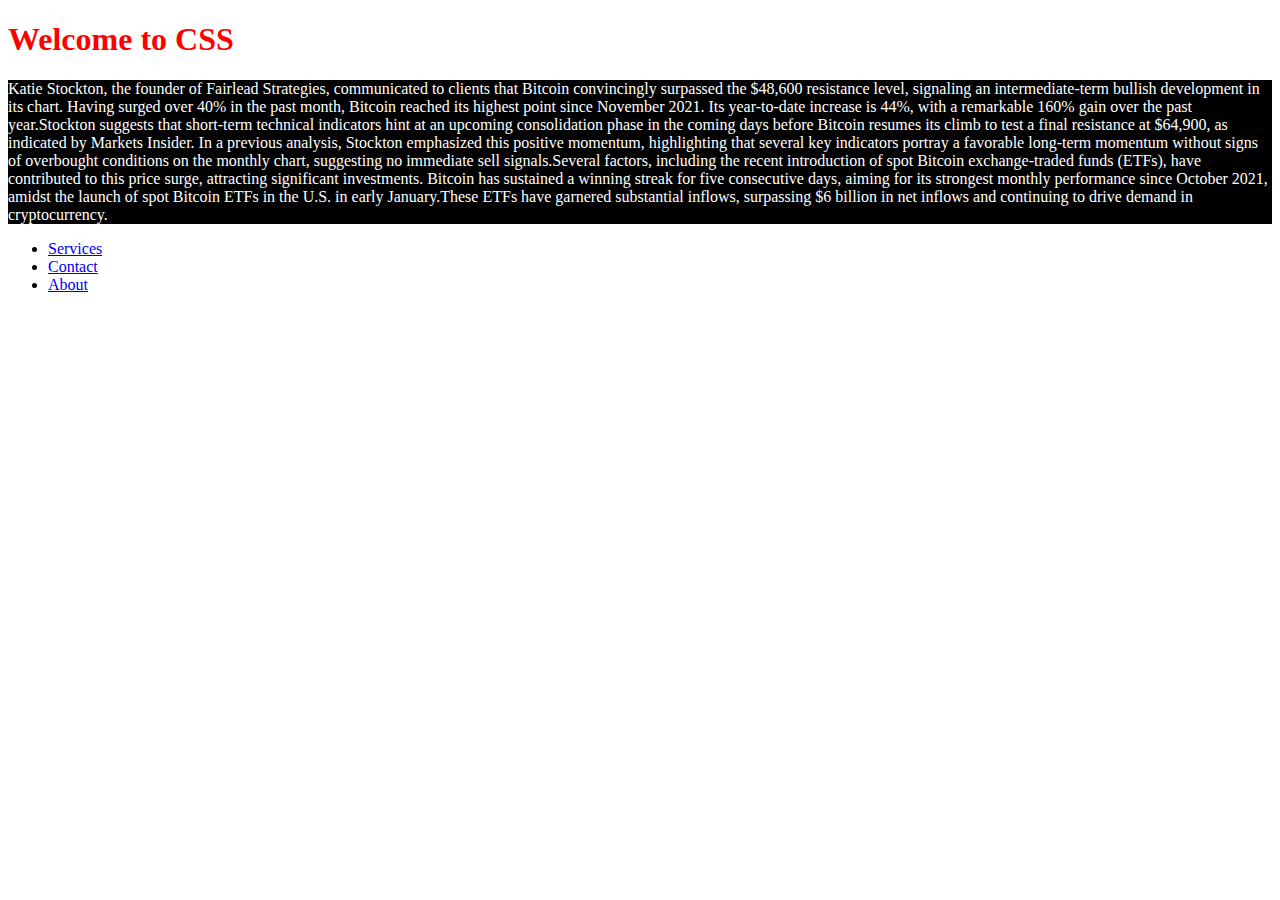
<file: index.html>
<!DOCTYPE html>
<html lang="en">
<head>
    <meta charset="UTF-8">
    <meta name="viewport" content="width=device-width, initial-scale=1.0">
    <title>CSS</title>
    <link rel="stylesheet" href="./all_css/style.css">
</head>
<body>
    <h1 style="color: red;">Welcome to CSS</h1>
    <p>Katie Stockton, the founder of Fairlead Strategies, communicated to clients that Bitcoin convincingly surpassed the $48,600 resistance level, signaling an intermediate-term bullish development in its chart. Having surged over 40% in the past month, Bitcoin reached its highest point since November 2021. Its year-to-date increase is 44%, with a remarkable 160% gain over the past year.Stockton suggests that short-term technical indicators hint at an upcoming consolidation phase in the coming days before Bitcoin resumes its climb to test a final resistance at $64,900, as indicated by Markets Insider. In a previous analysis, Stockton emphasized this positive momentum, highlighting that several key indicators portray a favorable long-term momentum without signs of overbought conditions on the monthly chart, suggesting no immediate sell signals.Several factors, including the recent introduction of spot Bitcoin exchange-traded funds (ETFs), have contributed to this price surge, attracting significant investments. Bitcoin has sustained a winning streak for five consecutive days, aiming for its strongest monthly performance since October 2021, amidst the launch of spot Bitcoin ETFs in the U.S. in early January.These ETFs have garnered substantial inflows, surpassing $6 billion in net inflows and continuing to drive demand in cryptocurrency.</p>
    <ul>
        <li> <a href="./Pages/services.html">Services</a></li>
        <li> <a href="./Pages/contact.html">Contact</a></li>
        <li> <a href="./Pages/about.html">About</a></li>
    </ul>
    
</body>
</html>
</file>
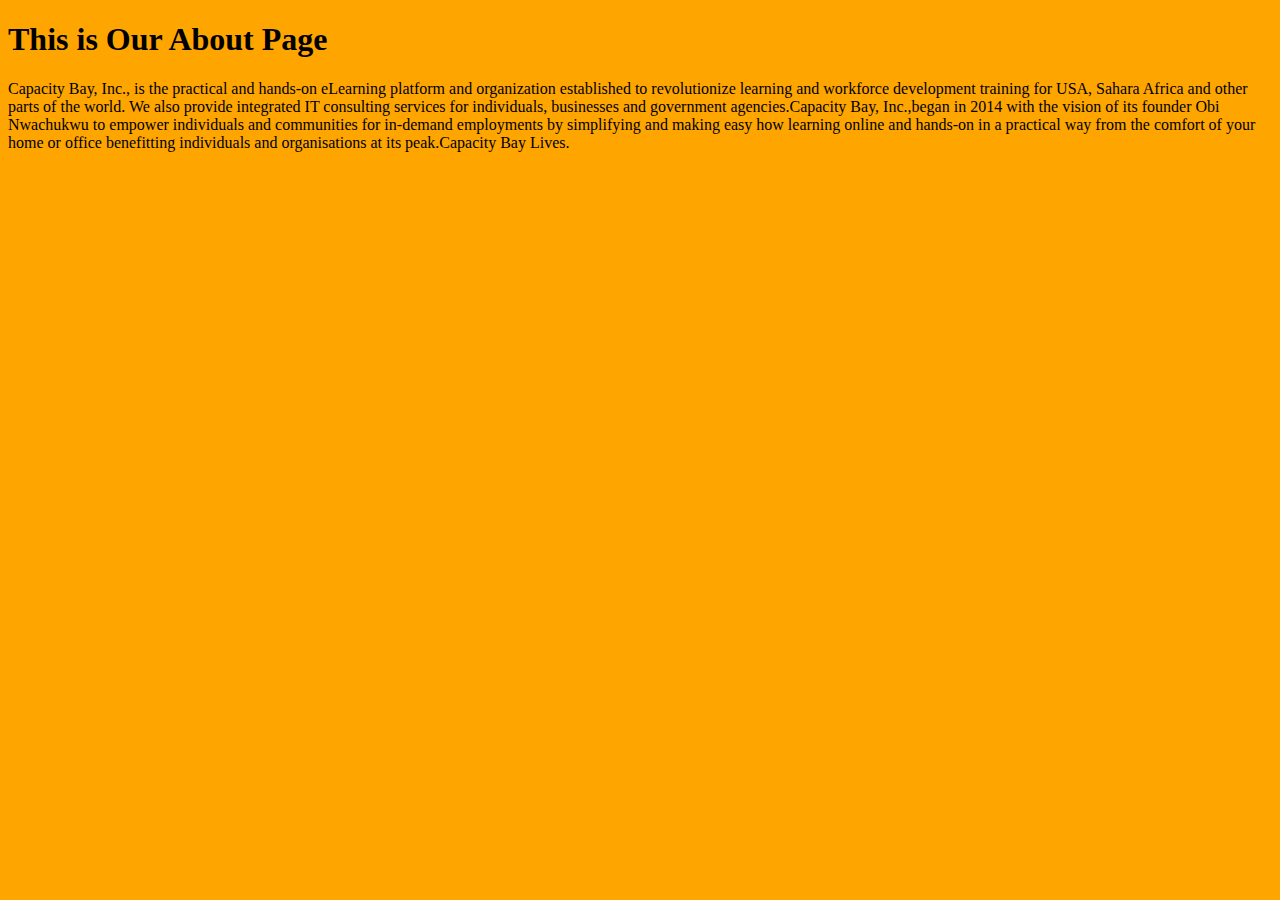
<file: Pages/about.html>
<!DOCTYPE html>
<html lang="en">
<head>
    <meta charset="UTF-8">
    <meta name="viewport" content="width=device-width, initial-scale=1.0">
    <title>About</title>
<style>
   #Ayomide{
    background-color: orange;
   }
</style>
</head>
<body id="Ayomide">
    <h1>This is Our About Page</h1>
    
    <p>Capacity Bay, Inc., is the practical and hands-on eLearning platform and organization established to revolutionize learning and workforce development training for USA, Sahara Africa and other parts of the world. We also provide integrated IT consulting services for individuals, businesses and government agencies.Capacity Bay, Inc.,began in 2014 with the vision of its founder Obi Nwachukwu to empower individuals and communities for in-demand employments by simplifying and making easy how learning online and hands-on in a practical way from the comfort of your home or office benefitting individuals and organisations at its peak.Capacity Bay Lives.</p>
</body>
</html>
</file>
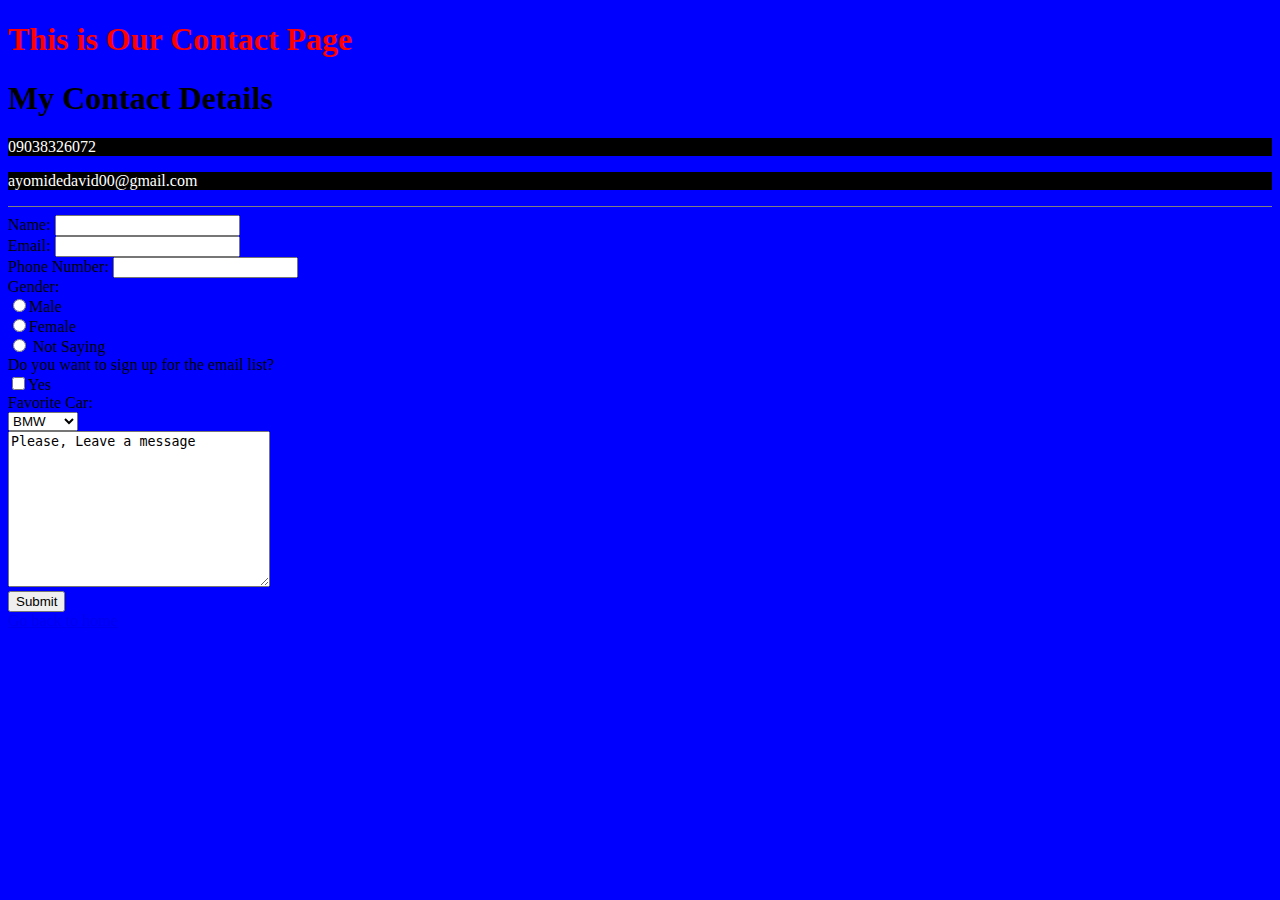
<file: Pages/contact.html>
<!DOCTYPE html>
<html lang="en">
<head>
    <meta charset="UTF-8">
    <meta name="viewport" content="width=device-width, initial-scale=1.0">
    <title>Contact</title>
<link rel="stylesheet" href="../all_css/style.css">
</head>
<body class="Greatness">
    <h1 style="color: red;">This is Our Contact Page</h1>
    <link rel="stylesheet" href="contact.html">
    <h1>My Contact Details</h1>
    <p>09038326072</p>
    <p>ayomidedavid00@gmail.com</p>
    

    <hr size="1" color="gray">
    <form action="mailto: ayomidedavid00@gmail.com" method="post" enctype="text/plain">
        <label for="Name">Name:</label>
        <input type="text" name="Yourname" required=""><br>
        <label for="email">Email:</label>
        <input type="email" name="youremail" required=""><br>
        <label for="phone number">Phone Number:</label>
        <input type="number" name="phone number" required=""><br>
        <label for="gender">Gender:</label><br>
        <input type="radio" name="gender">Male <br>
        <input type="radio" name="gender">Female <br>
        <input type="radio" name="gender"> Not Saying <br>
        <label for="">Do you want to sign up for the email list?</label><br>
        <input type="checkbox" name="list">Yes<br>
        <label for="Cars"> Favorite Car:</label><br>
        <select name="cars" id="">
            <option value="BMW" name="BMW">BMW</option>
            <option value="Mclaren" name="Mclaren">Mclaren</option>
        </select> <br>
        <textarea name="your message" id="" cols="30" rows="10">Please, Leave a message</textarea><br>
        <button type="submit">Submit</button><br>
    </form>
    <a href="/index.html">Go back to home</a>
</body>
</html>
</file>
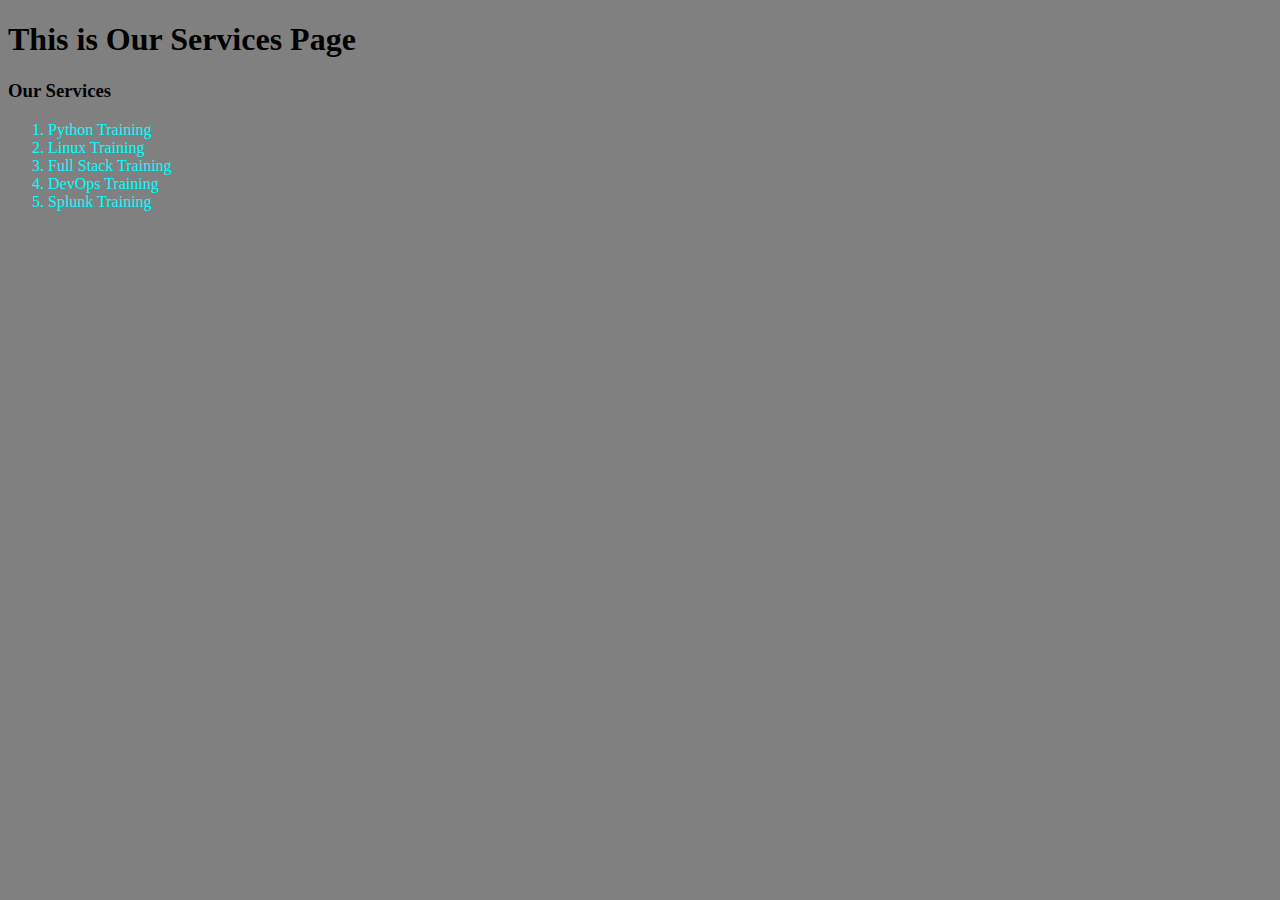
<file: Pages/services.html>
<!DOCTYPE html>
<html lang="en">
<head>
    <meta charset="UTF-8">
    <meta name="viewport" content="width=device-width, initial-scale=1.0">
    <title>services</title>
<style>
    body{
        background-color: gray;
    }
    ol{
        color: cyan;
    }
</style>
</head>
<body>
   <h1>This is Our Services Page</h1>
    <h3>Our Services</h3>
    <ol>
        <li>Python Training</li>
        <li>Linux Training</li>
        <li>Full Stack Training</li>
        <li>DevOps Training</li>
        <li>Splunk Training</li>
    </ol>
    

</body>
</html>
</file>
<file: all_css/style.css>
p{
    background-color: black;
    color: white;
}
.Greatness{
    background-color: blue;
}
</file>
